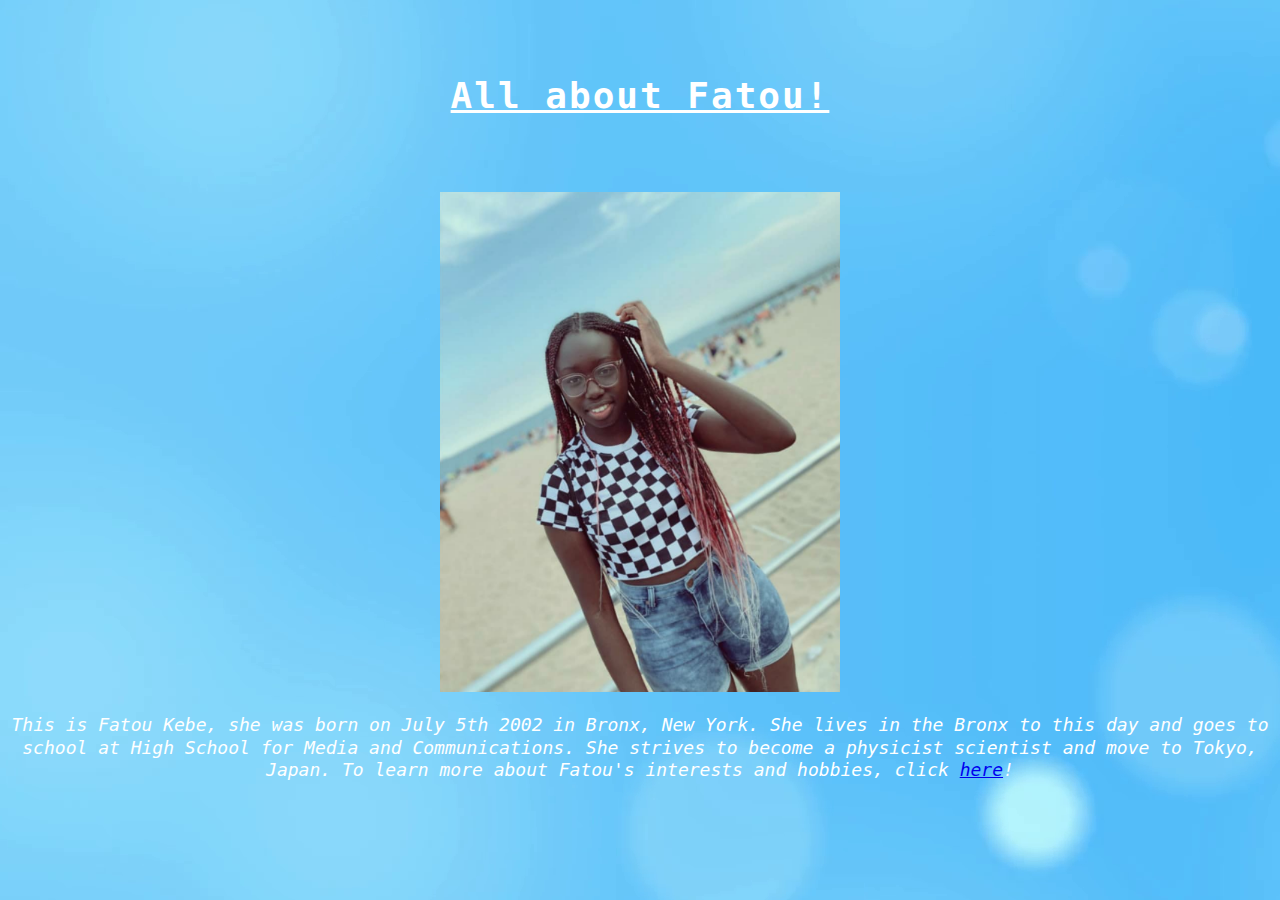
<file: index.html>
<!DOCTYPE html>
<html>
<head>
  <link rel="stylesheet" href="FatouStyle.css">
  <title>Fatou</title>
</head>
<body>
  <h1>All about Fatou!</h1>
  <center><a href="https://www.instagram.com/fatou_styles/"><img src="FatouPic.png" alt="Fatou" height="500" width="400"></a></center>
  <p>
    This is Fatou Kebe, she was born on July 5th 2002 in Bronx, New York. She lives in the Bronx to this day and goes to school at High School for Media and Communications. She strives to become a physicist scientist and move to Tokyo, Japan. To learn more about Fatou's interests and hobbies, click <a href="Fatoulikes.html">here</a>!
  </p>
  </body>
  </html>
</file>
<file: FatouStyle.css>
body{
  /* text */
  font-family: 'Share Tech Mono', monospace;
  color: #ffffff;
  font-size: 18px;
  font-style: none;
  font-weight: normal;

  /* canvas */
  background-color: none;
  background-image: url("sunset.jpg");
}

h1{
  color: #ffffff;
  text-align: center;
  text-decoration: underline;
  text-transformation: uppercase;
  font-size: 2em;
  line-height: 4em;
  letter-spacing: 2px;
  font-weight: bold;
}

p{
  font-size: 1em;
  text-align: center;
  line-height: 1.25em;
  font-style: italic;
}

ul{
  list-style-type: square;
}

div{
  display: block;
  float: left;
  margin-left: 20px;
  margin-bottom: 20px;
  background-color: red;
  width: 300px;
  height: 150px;
}
</file>
